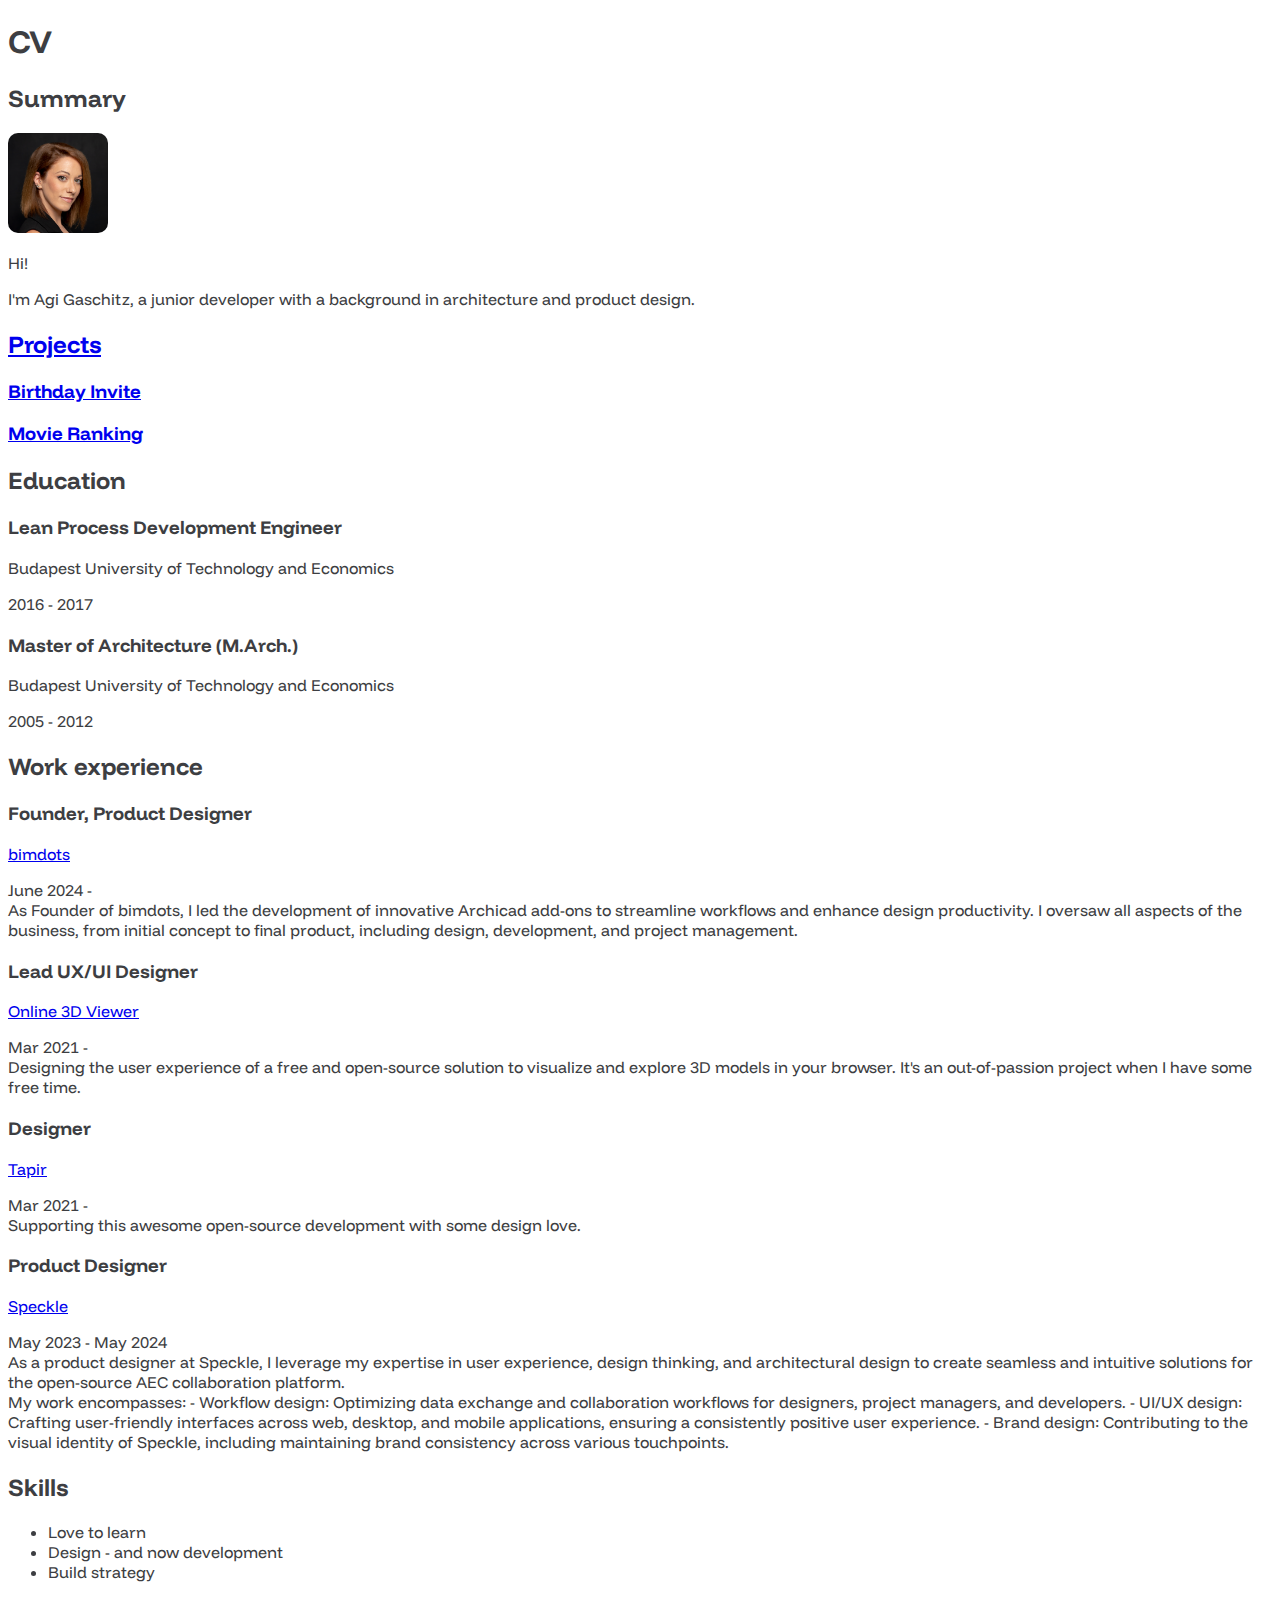
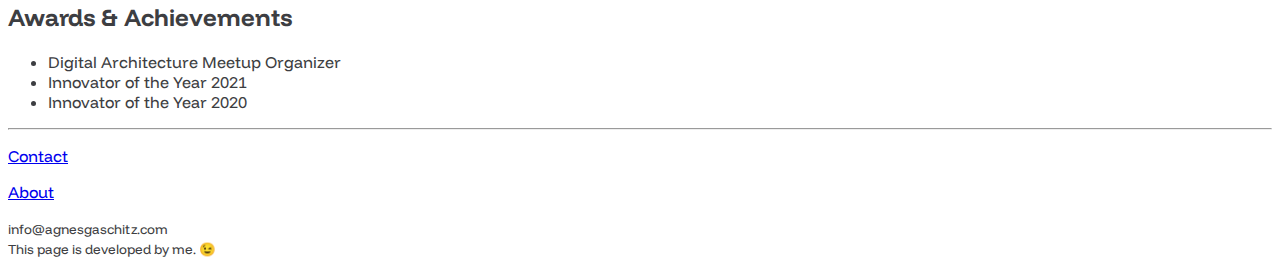
<file: index.html>
<!DOCTYPE html>
<html lang="en">
<head>
    <meta charset="UTF-8">
    <meta name="viewport" content="width=device-width, initial-scale=1.0">
    <title>Gaschitz Agnes Resume</title>
    
    <link rel="stylesheet" href="styles.css">

    <link rel="preconnect" href="https://fonts.googleapis.com">
    <link rel="preconnect" href="https://fonts.gstatic.com" crossorigin>
    <link href="https://fonts.googleapis.com/css2?family=Funnel+Display:wght@300..800&display=swap" rel="stylesheet">

</head>
<body>
    <h1>CV</h1>

    <h2>Summary</h2>
        <img src="./assets/images/Agnes Gaschitz.png" width="100px"/>
        <p>Hi!</p>
        <p>I'm Agi Gaschitz, a junior developer with a background in architecture and product design.</p>
    <h2><a href="./public/projects.html">Projects</a></h2>
        <h3><a href="./public/birthday-invite.html">Birthday Invite</a></h3>
        <h3><a href="./public/movie-ranking.html">Movie Ranking</a></h3>
    <h2>Education</h2>
        <h3>Lean Process Development Engineer</h3>
        <p>Budapest University of Technology and Economics</p>
        <p>2016 - 2017</p>
        <h3>Master of Architecture (M.Arch.)</h3>
        <p>Budapest University of Technology and Economics</p>
        <p>2005 - 2012</p>

    <h2>Work experience</h2>
        <h3>Founder, Product Designer</h3>
        <a target="_blank" href="https://bimdots.com/">bimdots</a>
        <p>June 2024 -<br />
        As Founder of bimdots, I led the development of innovative Archicad add-ons to streamline workflows and enhance design productivity. I oversaw all aspects of the business, from initial concept to final product, including design, development, and project management.
        </p>

        <h3>Lead UX/UI Designer</h3>
        <a target="_blank" href="https://3dviewer.net/" >Online 3D Viewer</a>
        <p>Mar 2021 -<br />
        Designing the user experience of a free and open-source solution to visualize and explore 3D models in your browser. It's an out-of-passion project when I have some free time.
        </p>

        <h3>Designer</h3>
        <a target="_blank" href="https://www.archicad-api.com/">Tapir</a>
        <p>Mar 2021 - <br />
        Supporting this awesome open-source development with some design love.
        </p>

        <h3>Product Designer</h3>
        <a target="_blank" href="https://www.speckle.systems/">Speckle</a>
        <p>May 2023 - May 2024 <br />
        As a product designer at Speckle, I leverage my expertise in user experience, design thinking, and architectural design to create seamless and intuitive solutions for the open-source AEC collaboration platform. <br />
        My work encompasses: - Workflow design: Optimizing data exchange and collaboration workflows for designers, project managers, and developers. - UI/UX design: Crafting user-friendly interfaces across web, desktop, and mobile applications, ensuring a consistently positive user experience. - Brand design: Contributing to the visual identity of Speckle, including maintaining brand consistency across various touchpoints.
        </p>
    
    <h2>Skills </h2>
    <ul>
        <li>Love to learn</li>
        <li>Design - and now development</li>
        <li>Build strategy</li>
    </ul>
    
    <h2>Awards & Achievements</h2>
    <ul>
        <li>Digital Architecture Meetup Organizer</li>
        <li>Innovator of the Year 2021</li>
        <li>Innovator of the Year 2020</li>
    </ul>
<hr />
<p><a href="./public/contact.html">Contact</a></p>
<p><a href="./public/about.html">About</a></p>
<footer>
    <small>info@agnesgaschitz.com</small> <br>
    <small>This page is developed by me. 😉</small>
</footer>
</body>
</html>
</file>
<file: styles.css>
html {
    font-family: "Funnel Display", sans-serif;
    color: rgb(61, 62, 66);
}

img {
    border-radius: 10%;
}
</file>
